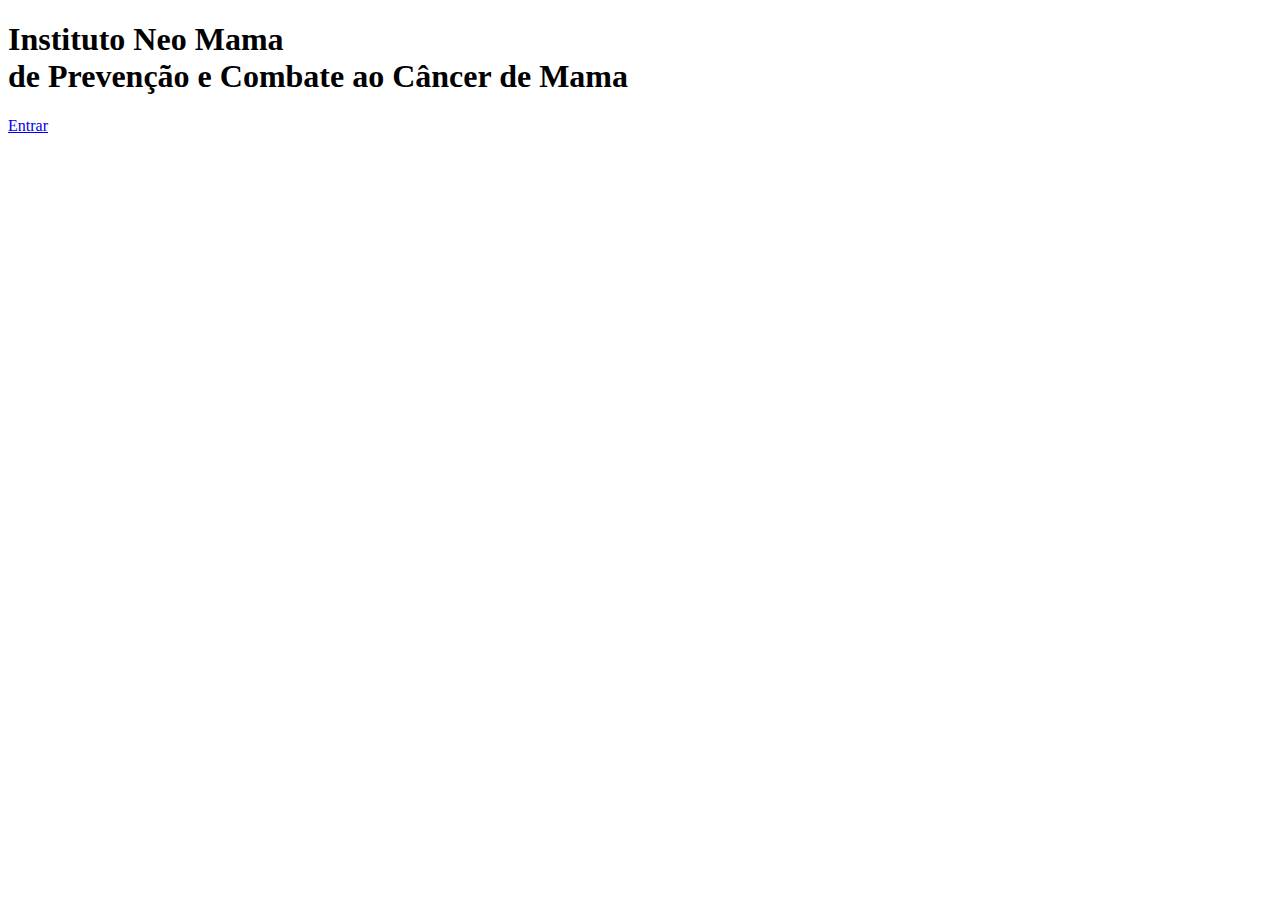
<file: src/main/resources/templates/index.html>
<!doctype html>
<html lang="pt-br">
<head>
    <meta charset="UTF-8">
    <meta name="viewport"
          content="width=device-width, user-scalable=no, initial-scale=1.0, maximum-scale=1.0, minimum-scale=1.0">
    <meta http-equiv="X-UA-Compatible" content="ie=edge">
    <link th:href="@{/css/bootstrap.min.css}" rel="stylesheet">
    <link th:href="@{/css/style.css}" rel="stylesheet">
    <title>Index</title>
</head>
<body>
    <div class="container">
        <div class="text-center text-muted">
            <h1 class="mt-4 mb-2 display-1 fw-semibold">Instituto Neo Mama<br>
                <span class="display-6"> de Prevenção e Combate ao Câncer de Mama</span>
            </h1>
        </div>
        <div class="border-bottom"></div>
        <div class="mt-5 text-center">
            <a class="btn btn-primary btn-lg" href="/users">Entrar</a>
        </div>
    </div>
</body>
</html>
</file>
